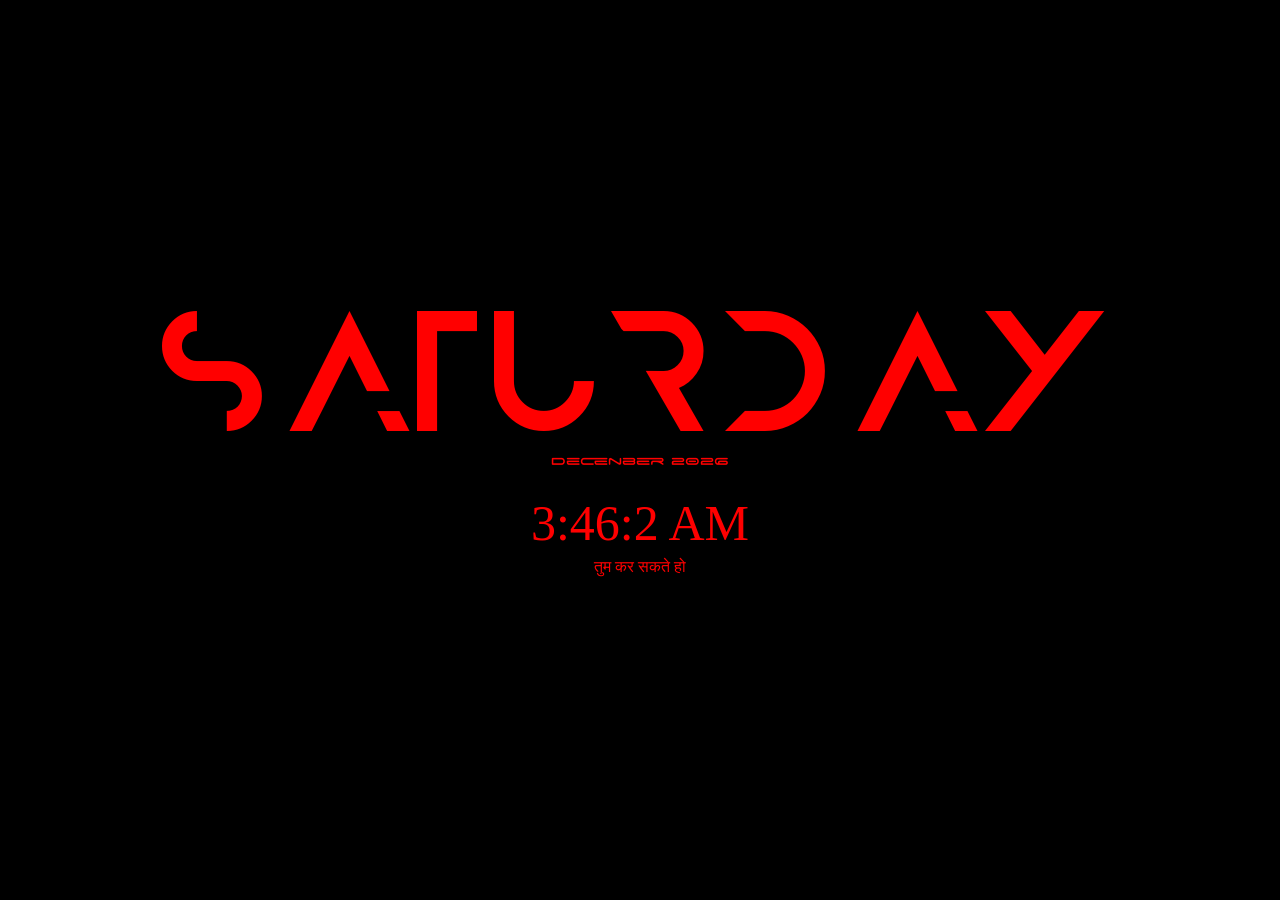
<file: wallpaper/nice.html>
<html>
    <body>
        <div class="stuff">
            <label id="day">Loading...</label><br><br>
            <label id="Time">Loading...</label><br><br><br>
            <label id="month">Loading...</label>
            
        </div>
        <label class="e" for="">तुम कर सकते हो</label>
    </body>
    <style>
        @font-face{
            src: url(font.otf);
            font-family: nice;
        }
        @font-face{
            src: url(font2.otf);
            font-family: nicenice;
        }
        body {
            text-align: center;
            background-color: black; 
            color: red;
        }
        label {
            animation: nice 5s infinite; 
        }
        .e {
            position: relative;
            bottom: -550px;
        }
        #Time {
            font-size: 50px;
            animation: nice 5s infinite; 
        }
        #day {
            font-size: 150px;
            animation: nice 5s infinite; 
            font-family: nice;
        }
        #month {
            animation: nice 5s infinite; 
            position: relative;
            top: -135px;
            font-family: nicenice;
        }
        .stuff {
            text-align: center;
            position: absolute;
            top: 50%;
            left: 50%;
            transform: translate(-50%,-50%);
            animation: nice 5s infinite; 
        }

        @keyframes nice {
                10%,100% {
                    color: red;
                }
                20% {
                    color: orange;
        
                }
                30% {
                    color: gold;

                }
                40% {
                    color: darkgreen;
                }
                50% {
                    color: darkcyan;


                }
                60% {
                    color: royalblue;

                }
                70% {
                    color: blue;

                }
                80% {
                    color: magenta;

                }
                90% {
                    color: purple;
                }

            }
    </style>
    <script>
        var time = setInterval(function() {
            const weekday = ["Sunday","Monday","Tuesday","Wednesday","Thursday","Friday","Saturday"];
            const months = ["January","Febuary","March","April","May","June","July","August","September","October","November","Decenber"]
            const time = [12,1,2,3,4,5,6,7,8,9,10,11,12,1,2,3,4,5,6,7,8,9,10,11]
            var date = new Date()
            var ampm = date.getHours() >= 12 ? ' PM' : ' AM';
            document.getElementById('month').innerHTML = months[date.getMonth()] + " " +String(date.getFullYear())
            document.getElementById('day').innerHTML = weekday[date.getDay()].toUpperCase()
            document.getElementById('Time').innerHTML =  time[(date).getHours()] + ":" + (date).getMinutes() + ":" + (date).getSeconds() + ampm;
        },10)
    </script>
</html>
</file>
